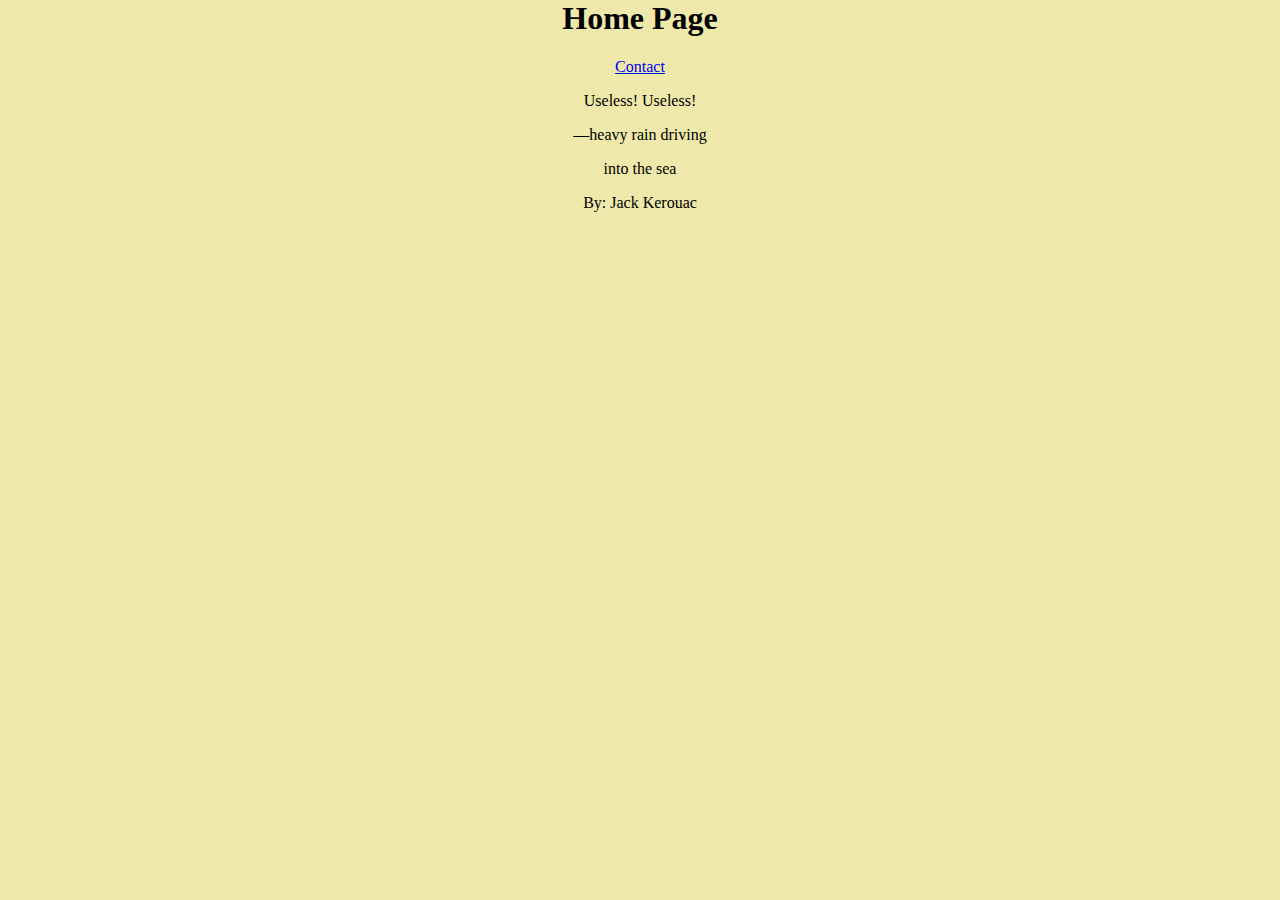
<file: index.html>
<html lang="en">
<head>
    <meta charset="UTF-8">
    <meta http-equiv="X-UA-Compatible" content="IE=edge">
    <meta name="viewport" content="width=device-width, initial-scale=1.0">
    <title>Document</title>
    <link rel="stylesheet" href="styles.css">
</head>
<body>
    <h1>Home Page</h1>
    <a href="/MyGitHubPage/contact.html">Contact</a>
    <p> Useless! Useless! <p>
    </p> —heavy rain driving <p>
    </p>     into the sea<p>
    <p></p>
    </p>     By: Jack Kerouac</p>
</body>
</html>
</file>
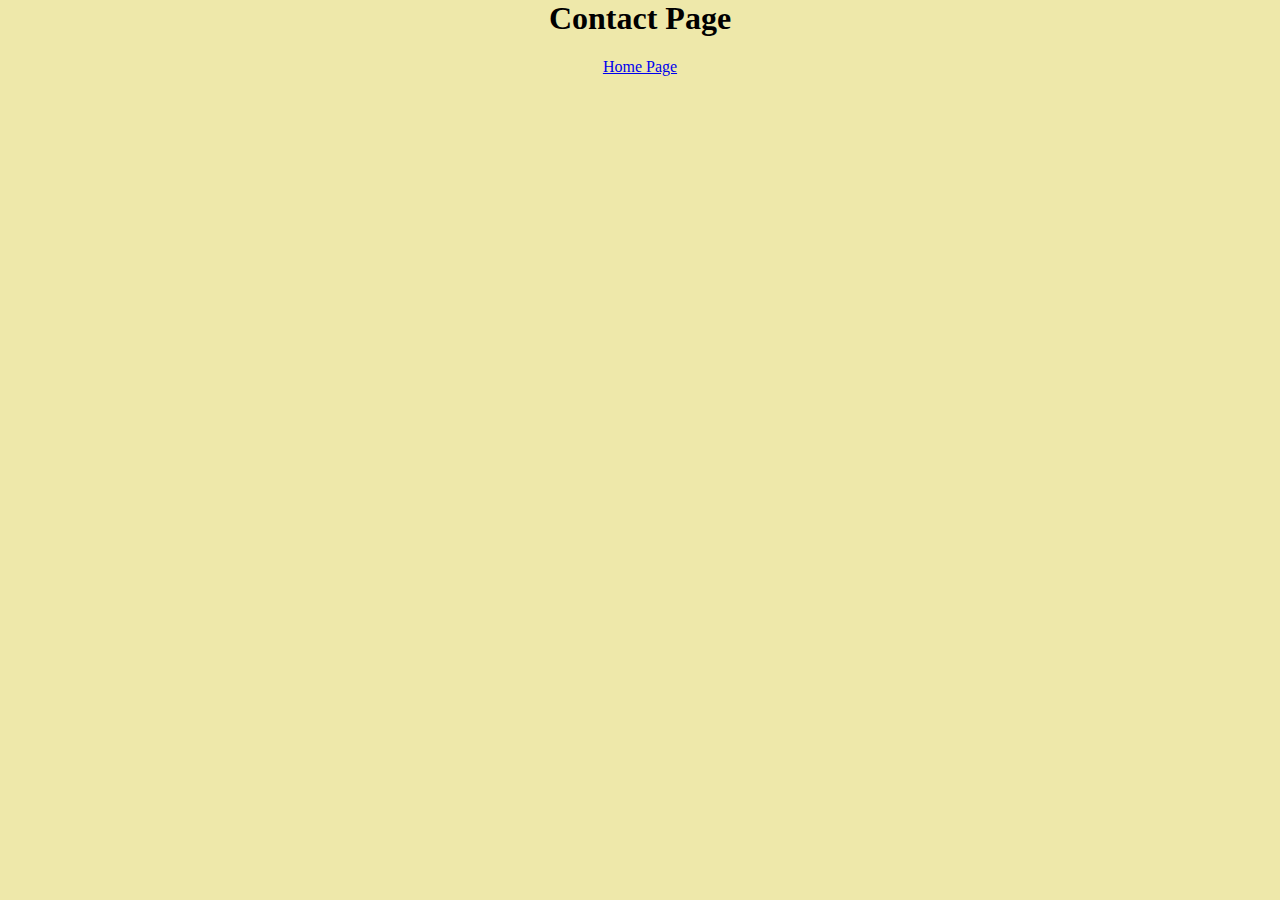
<file: contact.html>
<html lang="en">
<head>
    <meta charset="UTF-8">
    <meta http-equiv="X-UA-Compatible" content="IE=edge">
    <meta name="viewport" content="width=device-width, initial-scale=1.0">
    <title>Document</title>
    <link rel="stylesheet" href="styles.css">
</head>
<body>
    <h1>Contact Page</h1>
    <a href="/MyGitHubPage/index.html">Home Page</a>


</body>
</html>
</file>
<file: styles.css>
body{
    margin: 0;
    background-color: palegoldenrod;
    text-align: center;
}
</file>
